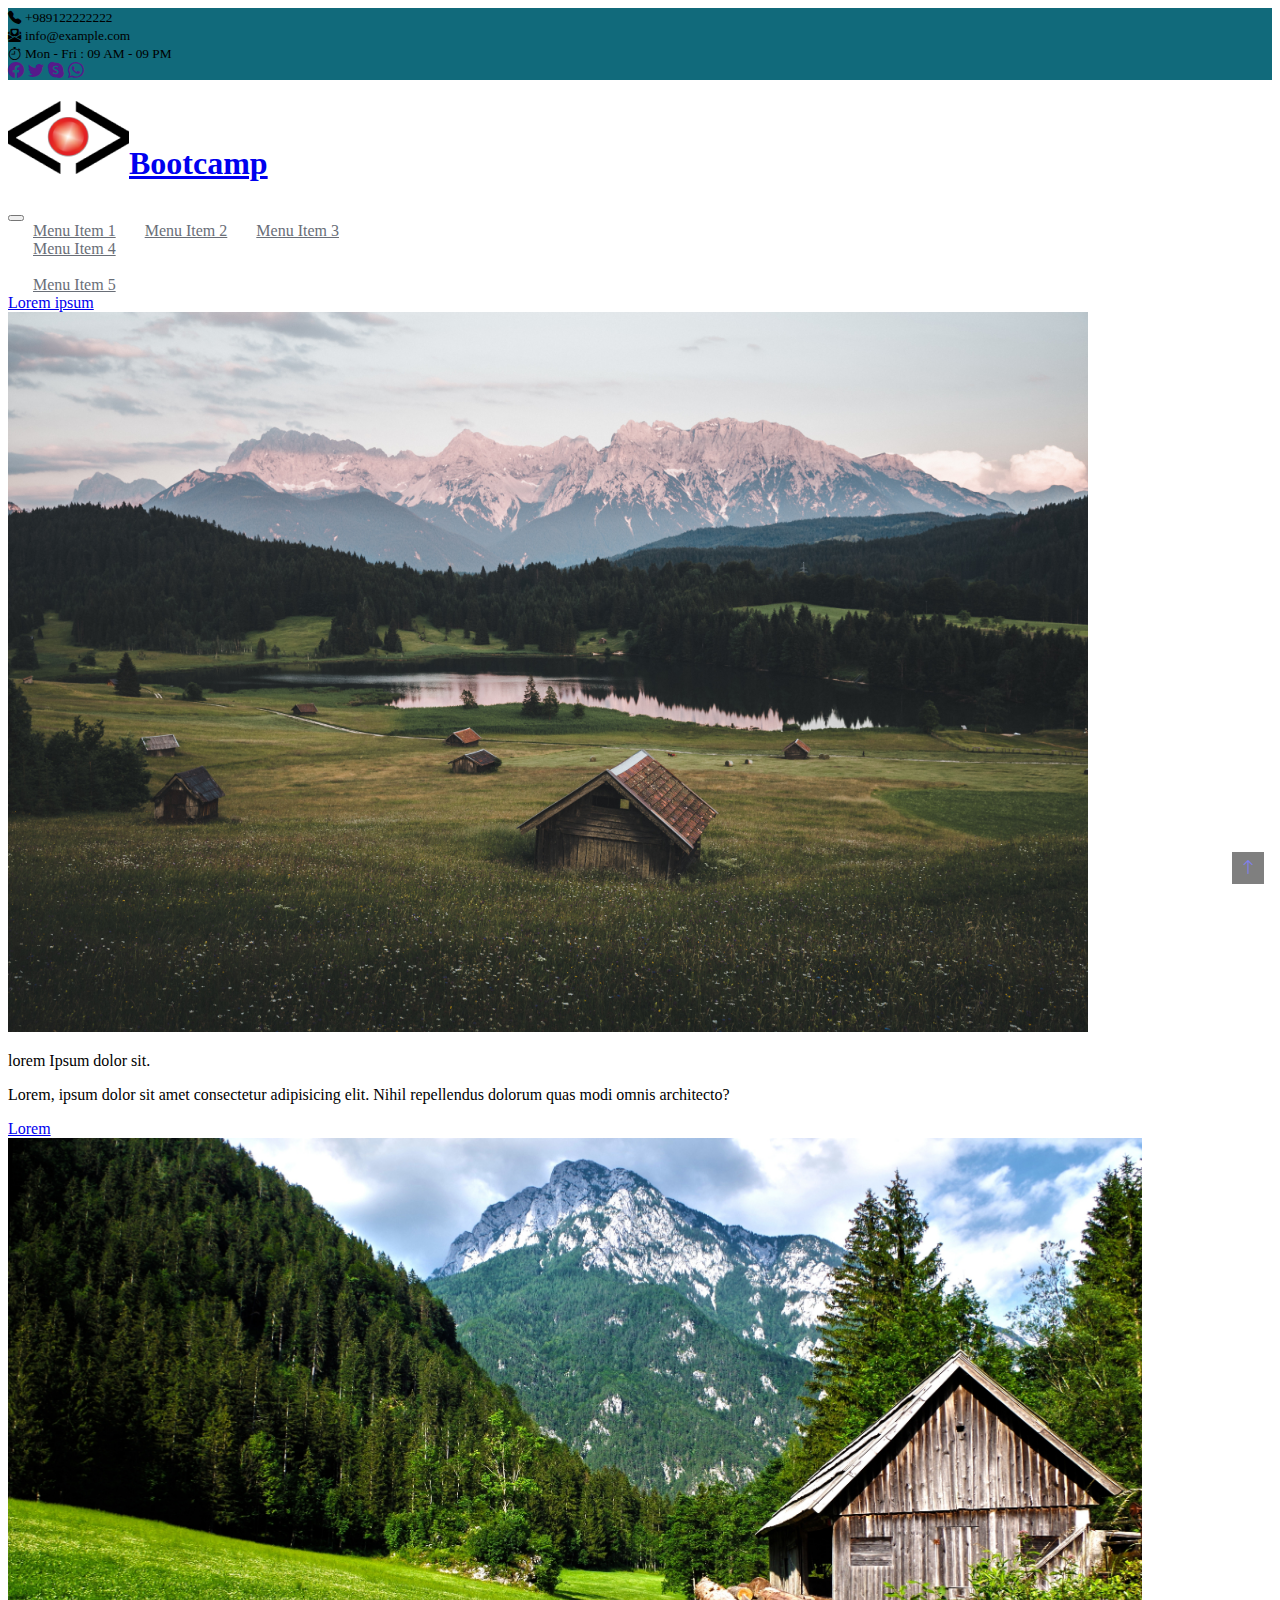
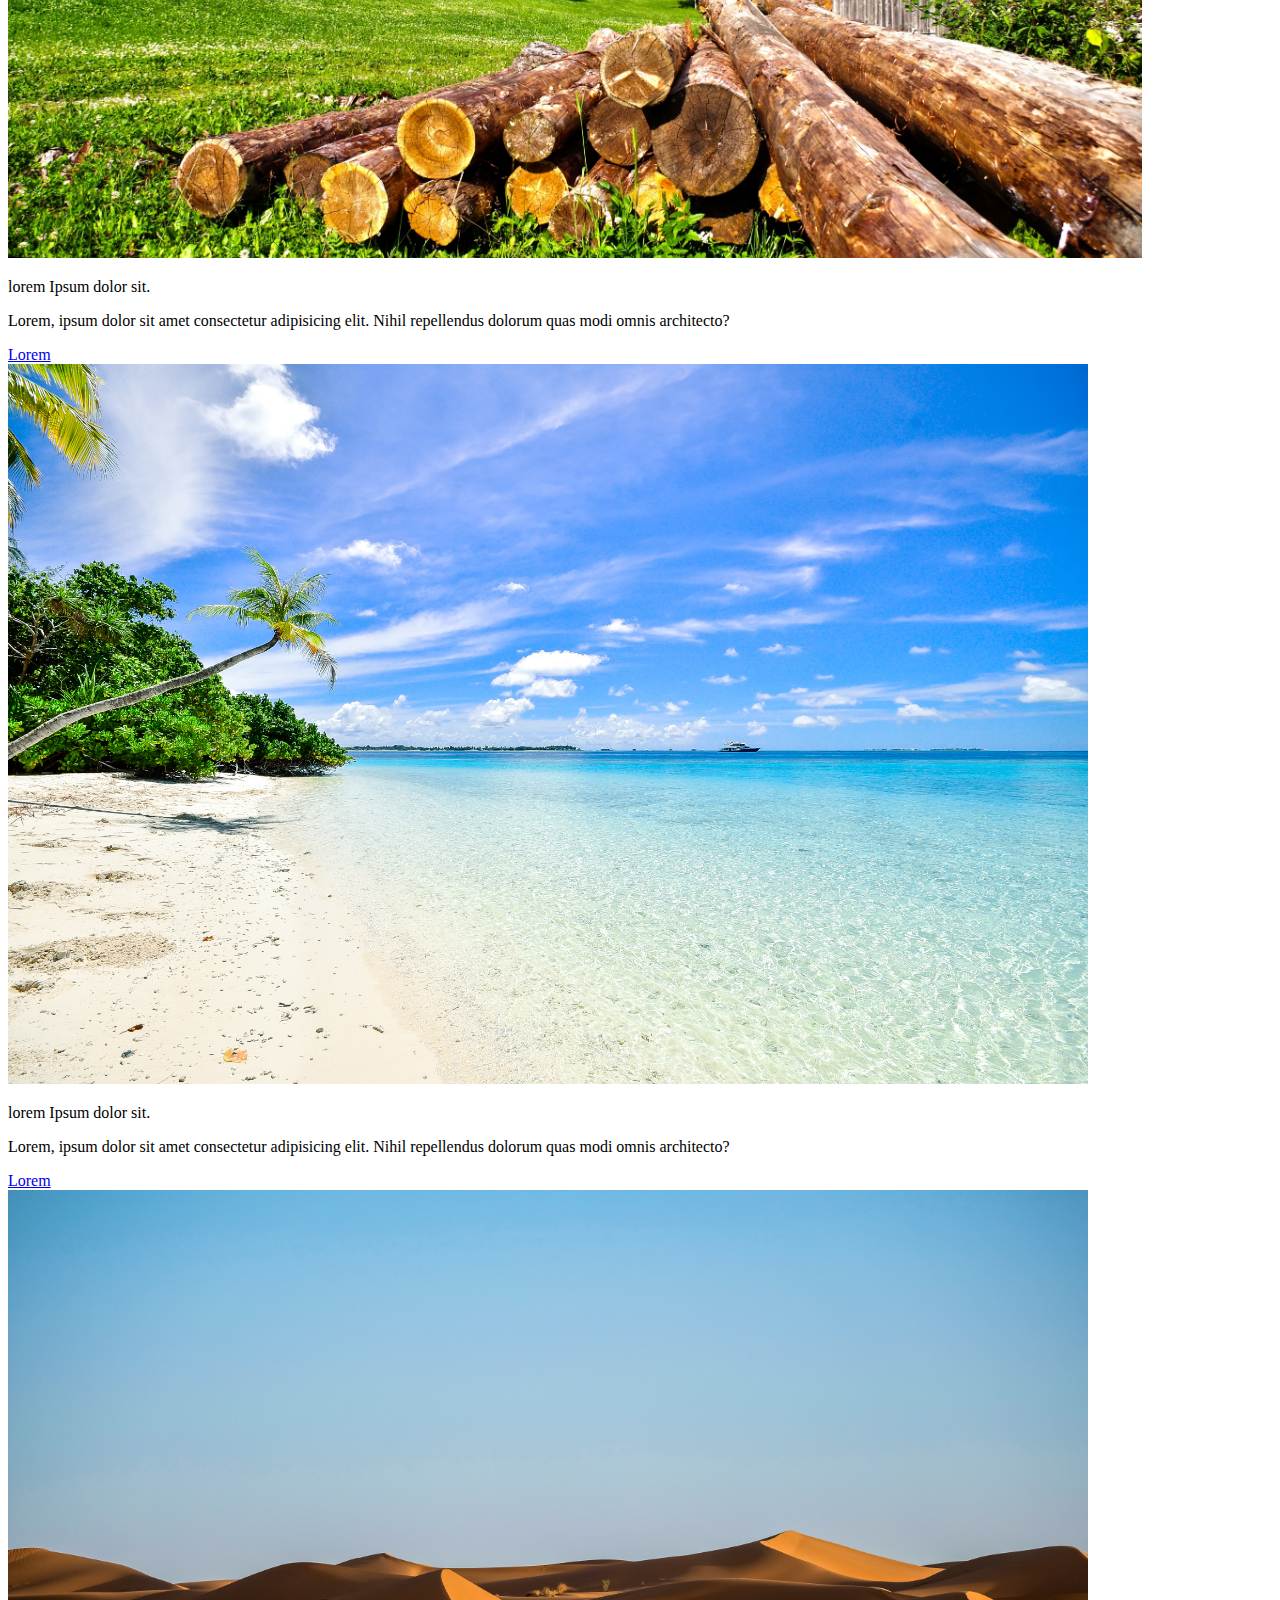
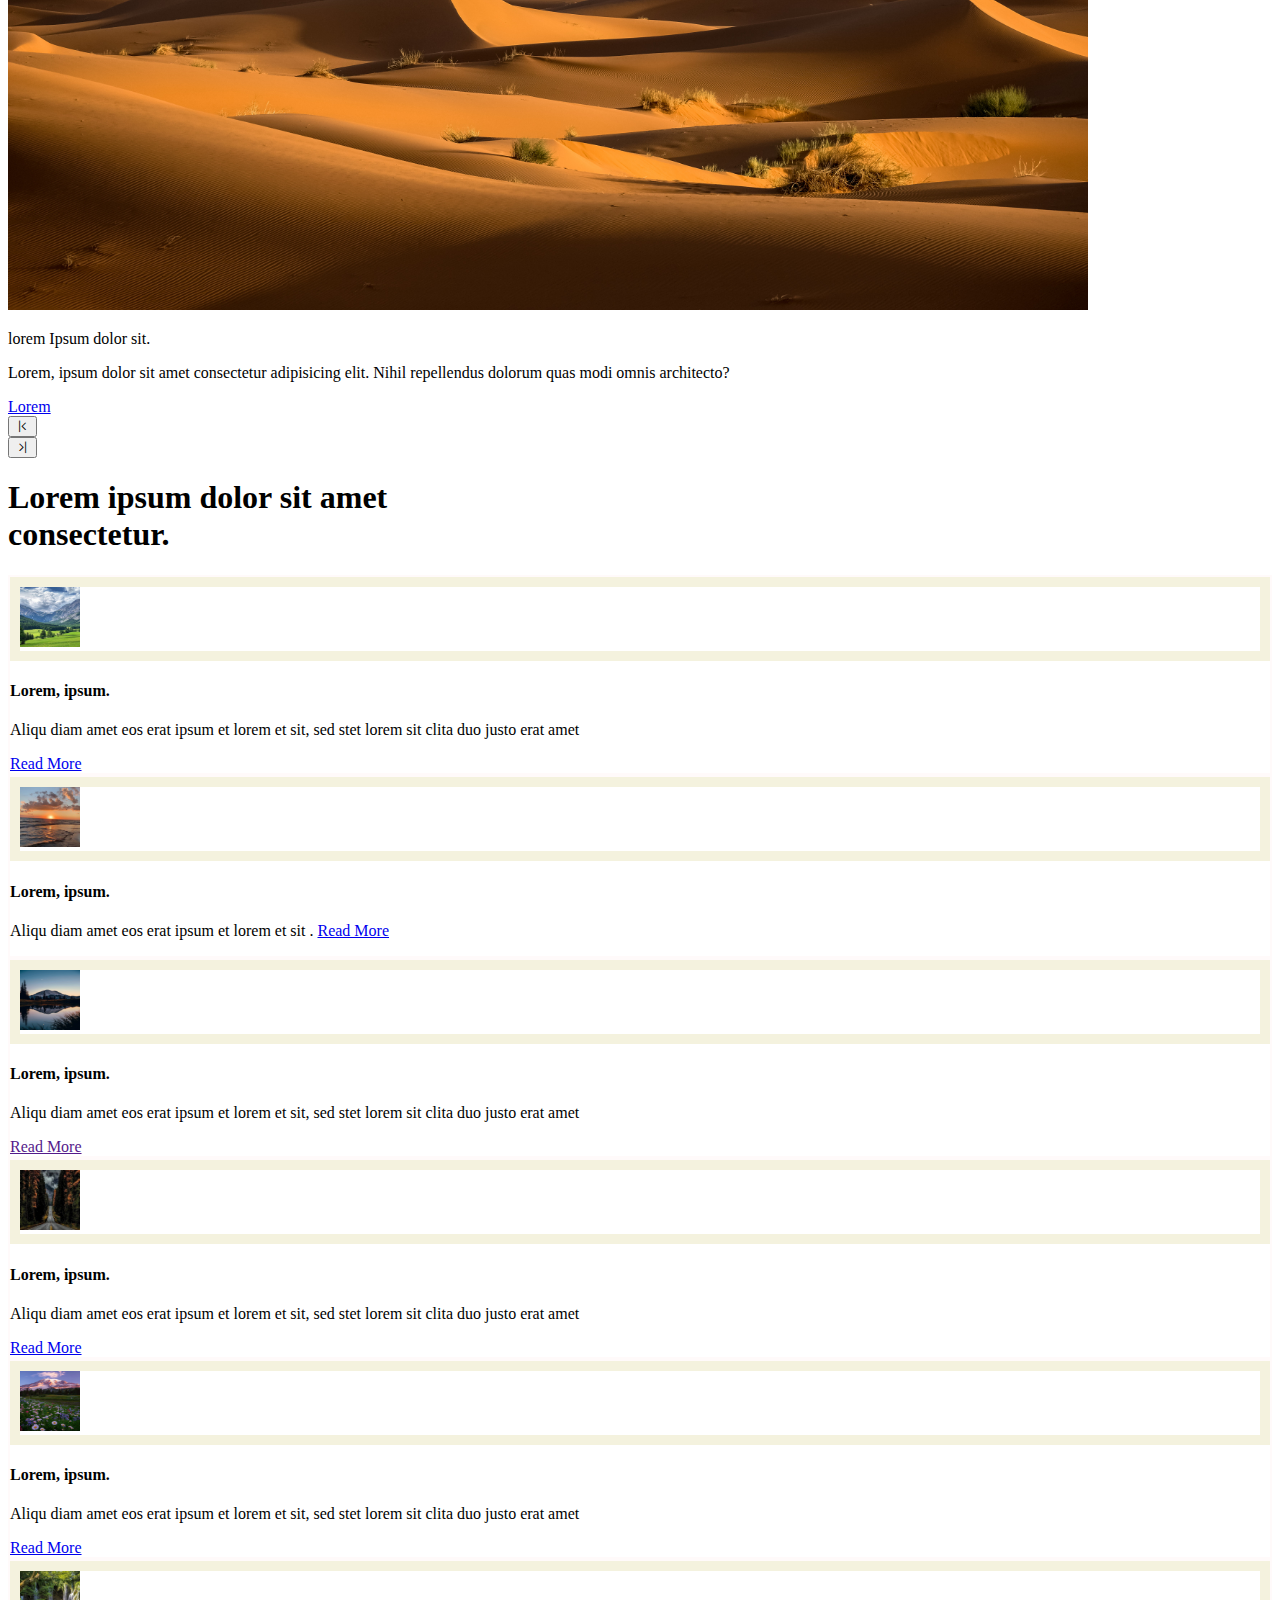
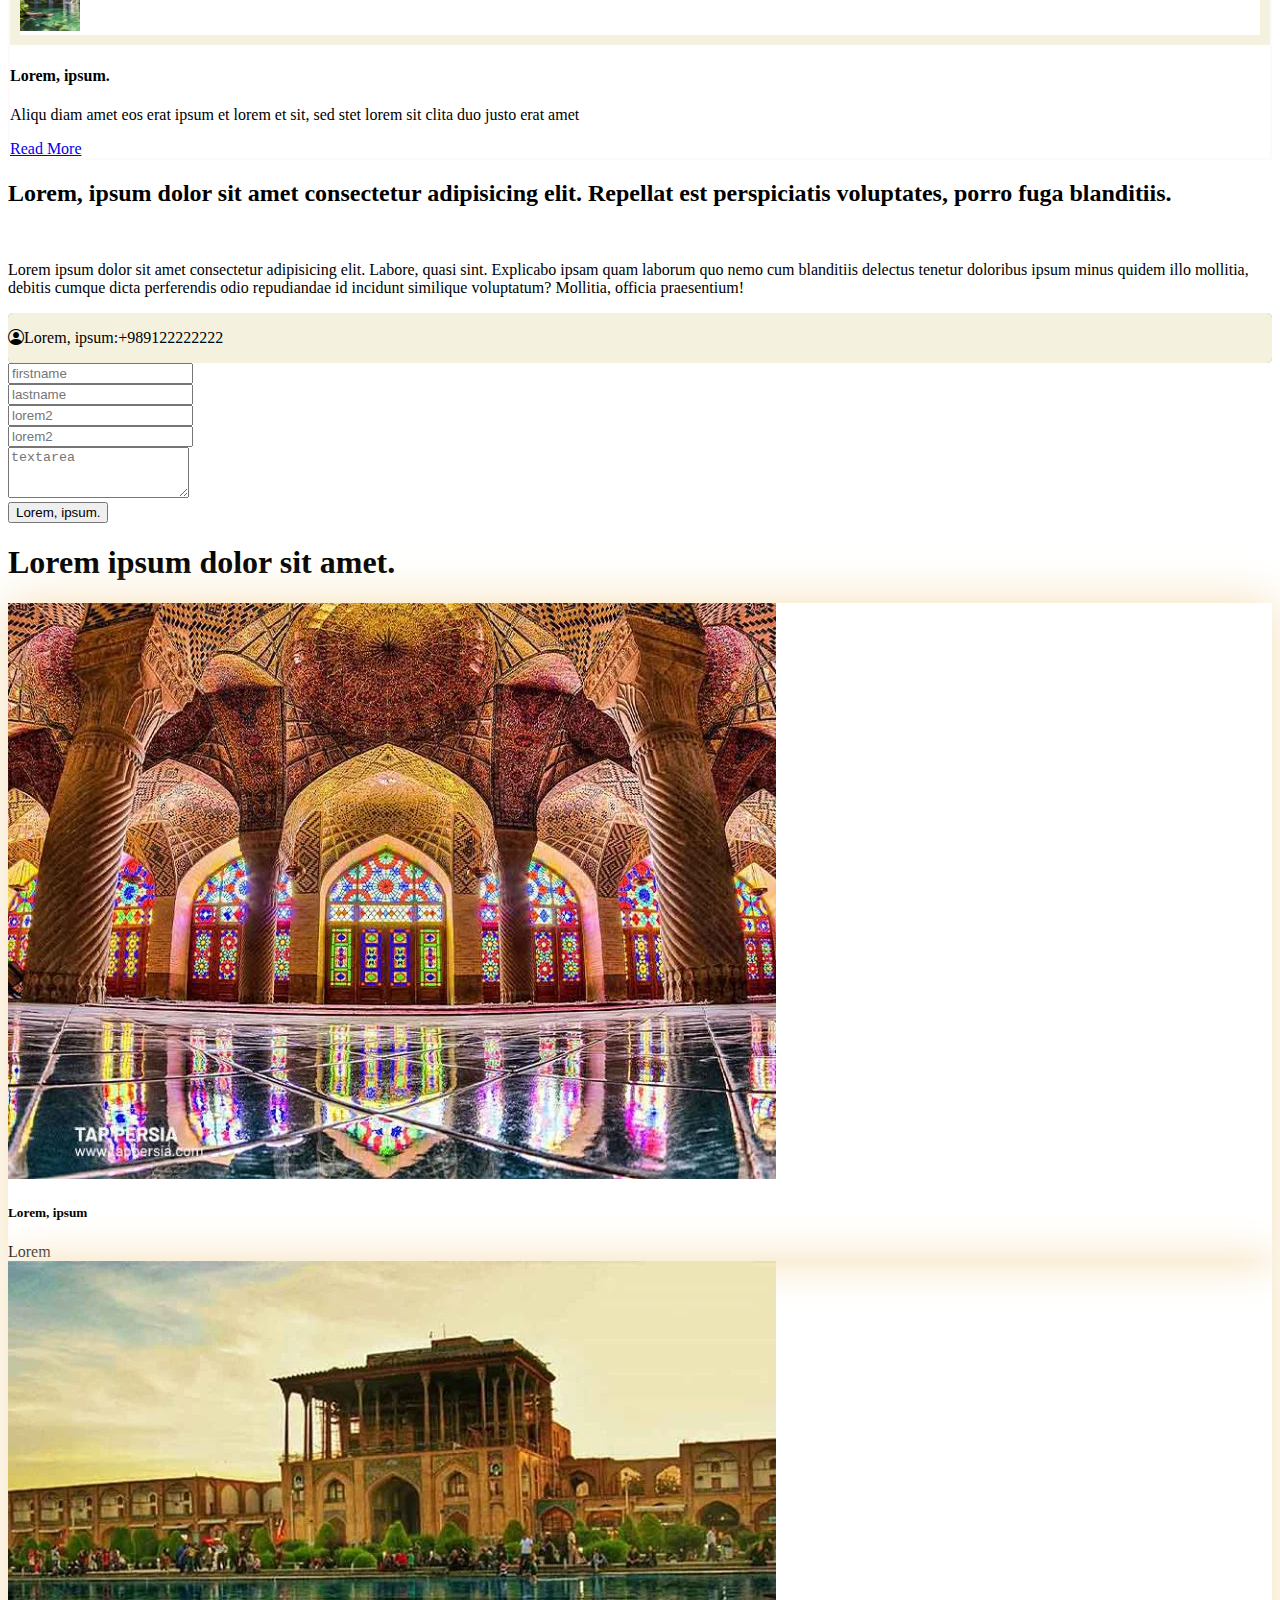
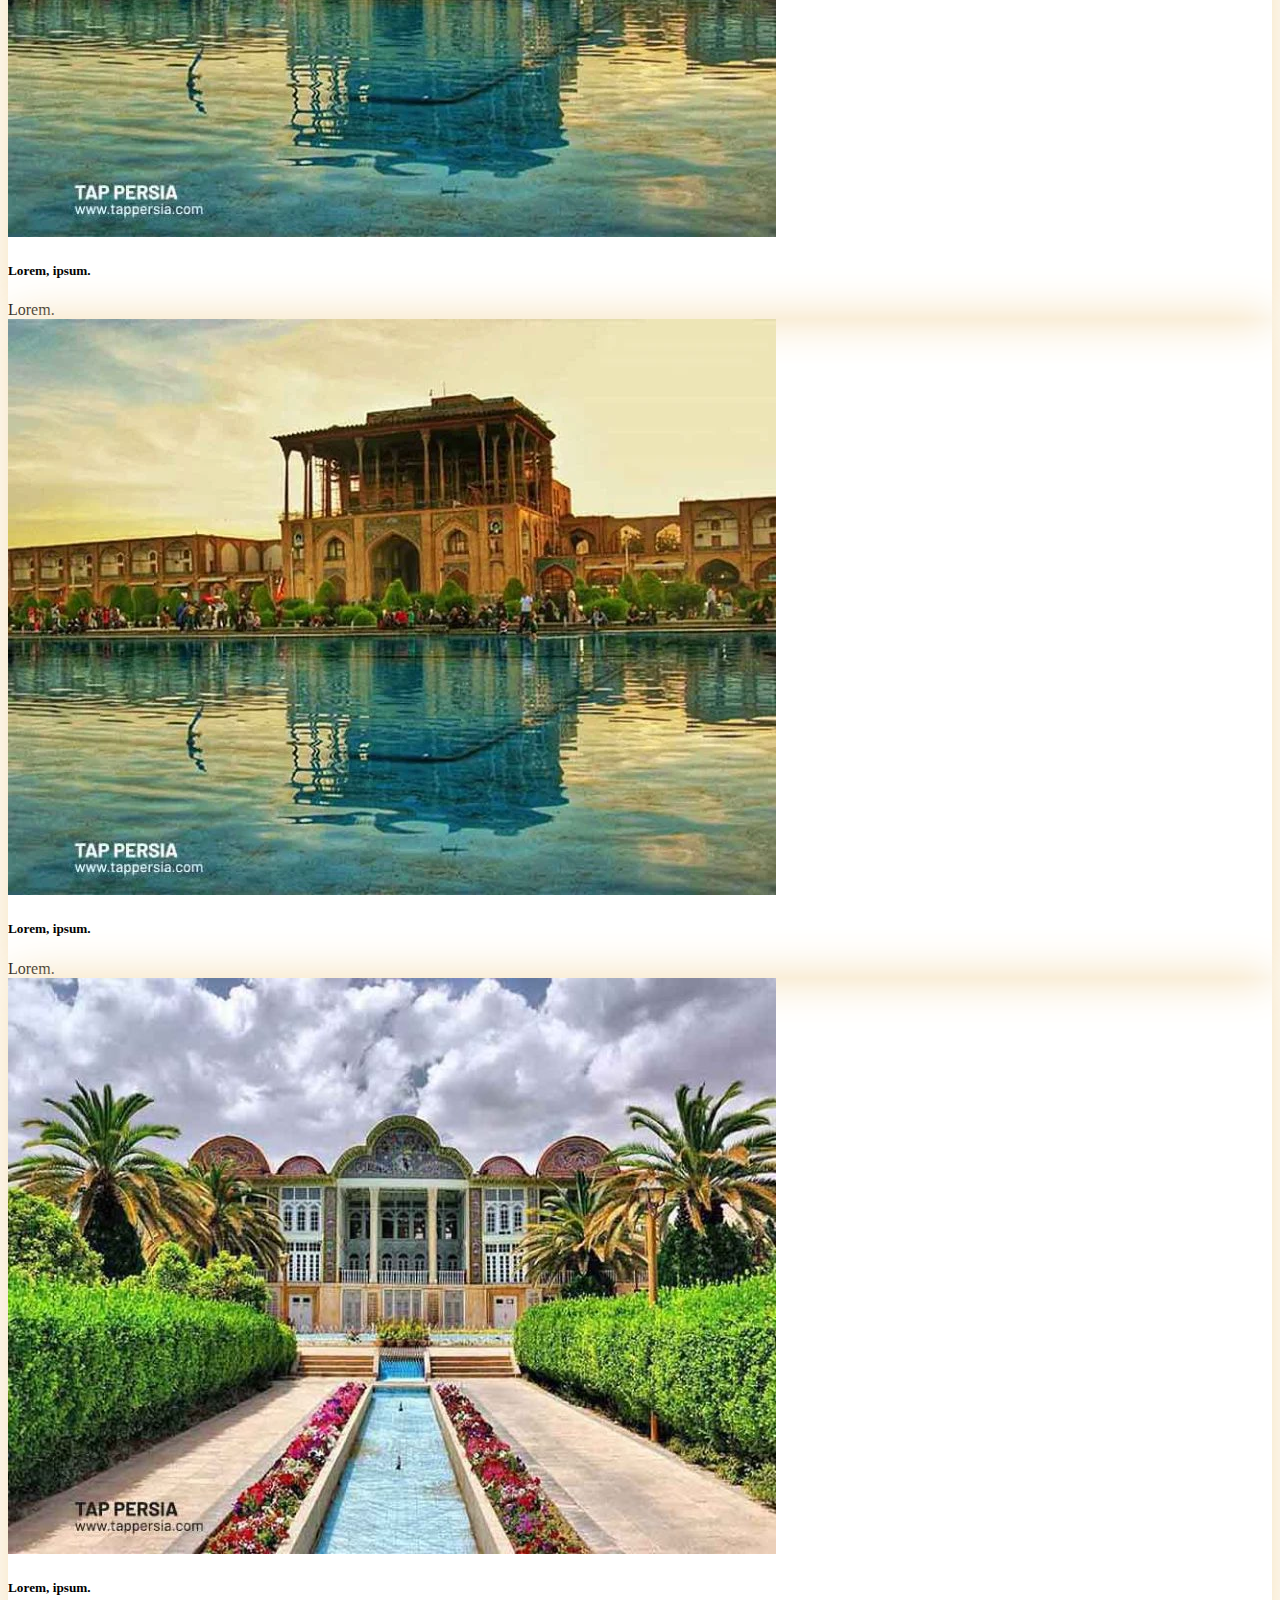
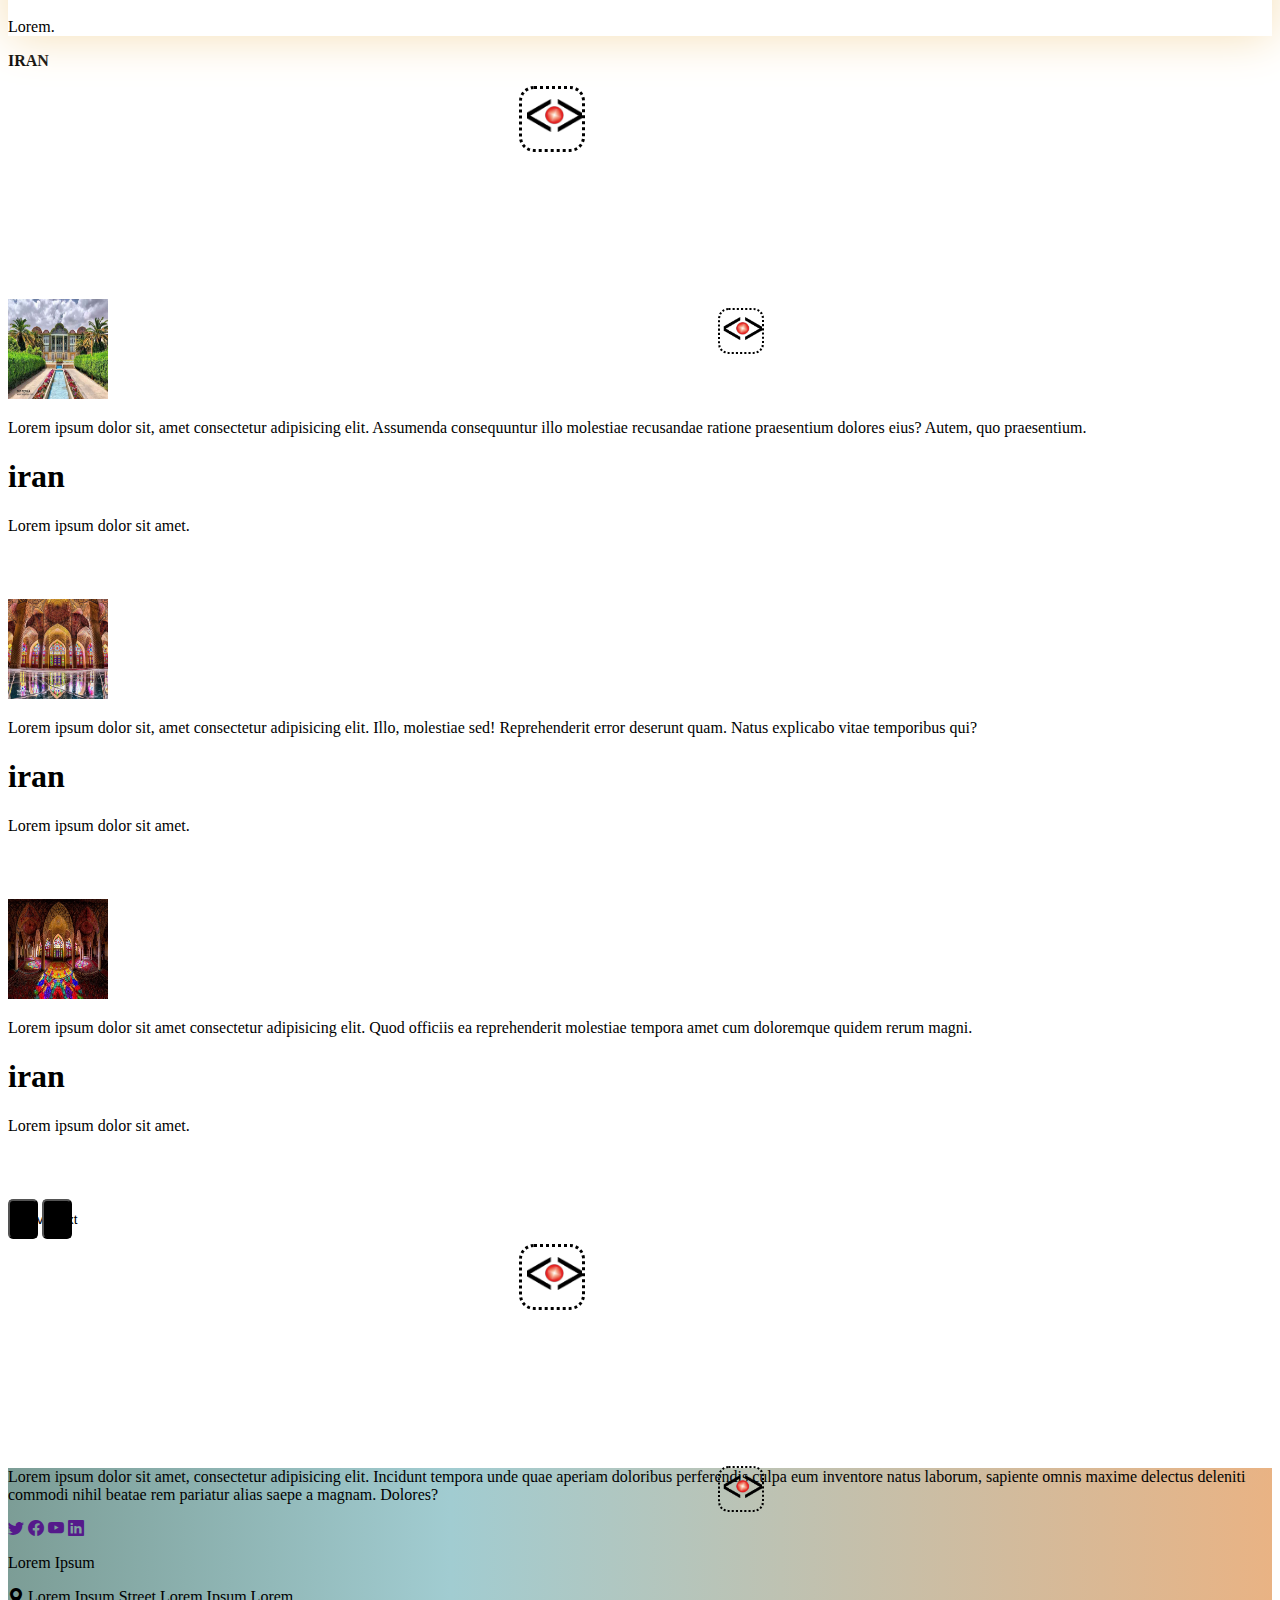
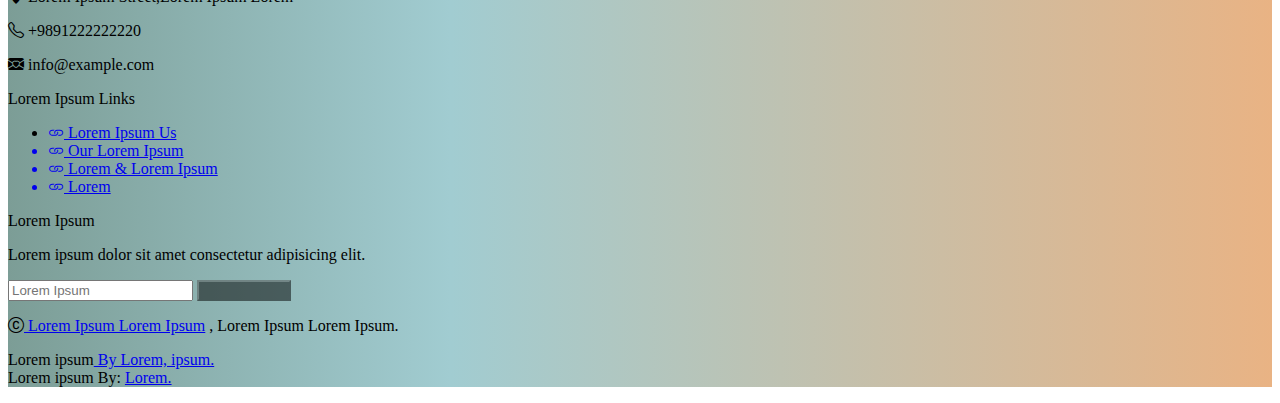
<file: index.html>
<!DOCTYPE html>
<html lang="en">
  <head>
    <meta charset="UTF-8" />
    <meta name="viewport" content="width=device-width, initial-scale=1.0" />
    <link
      rel="stylesheet"
      href="https://cdn.jsdelivr.net/npm/bootstrap-icons@1.11.1/font/bootstrap-icons.css"
    />
    <title>Index</title>
    <link
      href="https://cdn.jsdelivr.net/npm/bootstrap@5.3.2/dist/css/bootstrap.min.css"
      rel="stylesheet"
      integrity="sha384-T3c6CoIi6uLrA9TneNEoa7RxnatzjcDSCmG1MXxSR1GAsXEV/Dwwykc2MPK8M2HN"
      crossorigin="anonymous"
    />
    <link rel="stylesheet" href="index.css" />
  </head>
  <body>
    <header>
      <!-- header start-->
      <!-- header -->
<div class="container-fluid Hc text-white-50 py-2 px-0 d-none d-lg-block">
  <div class="row gx-0 align-items-center">
    <div class="col-lg-7 px-5 text-start">
      <div class="h-100 d-inline-flex align-items-center me-4">
        <small class="bi bi-telephone-fill" aria-hidden="true"></small>
        <small>+989122222222</small>
      </div>
      <div class="h-100 d-inline-flex align-items-center me-4">
        <small class="bi bi-envelope-paper-heart-fill" aria-hidden="true"></small>
        <small>info@example.com</small>
      </div>
      <div class="h-100 d-inline-flex align-items-center me-4">
        <small class="bi bi-stopwatch" aria-hidden="true"></small>

        <small>Mon - Fri : 09 AM - 09 PM</small>
      </div>
    </div>
    <div class="col-lg-5 px-5 text-end">
      <div class="h-100 d-inline-flex align-items-center">
        <a class="text-white-50 ms-4" href=""><i class="bi bi-facebook" aria-hidden="true"></i></a>
        <a class="text-white-50 ms-4" href=""><i class="bi bi-twitter" aria-hidden="true"></i></a>
        <a class="text-white-50 ms-4" href=""><i class="bi bi-skype" aria-hidden="true"></i></a>
        <a class="text-white-50 ms-4" href=""><i class="bi bi-whatsapp" aria-hidden="true"></i></a>
      </div>
    </div>
  </div>
</div>


<!-- navbar-->
<nav class="navbar navbar-expand-lg bg-white navbar-light px-4 px-lg-5">
  <a class="navbar-brand d-flex align-items-center" href="/">
    <h1 class="m-0">
      <img class="img-fluid me-3" src="logo.png" alt="logo">Bootcamp
    </h1>
  </a>
  <button type="button" class="navbar-toggler collapsed" data-bs-toggle="collapse" data-bs-target="#navbarCollapse" aria-expanded="false">
    <span class="navbar-toggler-icon"></span>
  </button>
  <div class="navbar-collapse collapse" id="navbarCollapse" style="">
    <div class="navbar-nav mx-auto bg-light rounded pe-4 py-3 py-lg-0">
      <a class="nav-item nav-link" href="./index.html">Menu Item 1</a>
      <a class="nav-item nav-link active" href="./About.html"
        >Menu Item 2</a
      >
      <a class="nav-item nav-link" href="./service.html">Menu Item 3</a>
      <div class="nav-item dropdown">
        <a
          href="#"
          class="nav-link dropdown-toggle"
          data-bs-toggle="dropdown"
          >Menu Item 4</a
        >
        <div class="dropdown-menu bg-light border-0 m-0">
          <a class="dropdown-item" href="./feature.html">Sub Menu 1</a>
          <a class="dropdown-item" href="./appointment.html"
            >Sub Menu 2</a
          >
          <a class="dropdown-item" href="./team.html">Sub Menu 3</a>
          <a class="dropdown-item" href="./testimonial.html"
            >Sub Menu 4</a
          >
        </div>
      </div>
      <a class="nav-item nav-link" href="./Contact.html">Menu Item 5</a>
    </div>
  </div>
  <a href="#" class="btn btn-secondary opacity-50 px-3 d-none d-lg-block">Lorem ipsum</a>
</nav>
      <!-- header end-->
    </header>
    <main>
      <!-- carousel start -->
      <div class="container-fluid">
        <div id="carousel" class="carousel slide" data-bs-ride="carousel">
          <div class="carousel-inner">
            <div class="carousel-item active">
              <img
                src="./mountain.jpg"
                class="d-block w-100 carousel-image"
                alt="carousel"
              />
              <div class="carousel-caption m-2">
                <div
                  class="container w-75 bg-secondary bg-opacity-75 rounded-2"
                >
                  <div class="row text-start">
                    <div class="col-12 col-lg-7 w-100">
                      <p class="h1 display-3 fs mb-5">lorem Ipsum dolor sit.</p>
                      <p>
                        Lorem, ipsum dolor sit amet consectetur adipisicing
                        elit. Nihil repellendus dolorum quas modi omnis
                        architecto?
                      </p>
                      <a href="#" class="btn btn-dark my-2">Lorem</a>
                    </div>
                  </div>
                </div>
              </div>
            </div>
            <div class="carousel-item">
              <img
                src="./forest.jpg"
                class="d-block w-100 carousel-image"
                alt="carousel"
              />
              <div class="carousel-caption m-2">
                <div
                  class="container w-75 bg-secondary bg-opacity-75 rounded-2"
                >
                  <div class="row text-start">
                    <div class="col-12 col-lg-7 w-100">
                      <p class="h1 display-3 fs mb-5">lorem Ipsum dolor sit.</p>
                      <p>
                        Lorem, ipsum dolor sit amet consectetur adipisicing
                        elit. Nihil repellendus dolorum quas modi omnis
                        architecto?
                      </p>
                      <a href="#" class="btn btn-dark my-2">Lorem</a>
                    </div>
                  </div>
                </div>
              </div>
            </div>
            <div class="carousel-item">
              <img
                src="./sea.jpg"
                class="d-block w-100 carousel-image"
                alt="carousel"
              />
              <div class="carousel-caption m-2">
                <div
                  class="container w-75 bg-secondary bg-opacity-75 rounded-2"
                >
                  <div class="row text-start">
                    <div class="col-12 col-lg-7 w-100">
                      <p class="h1 display-3 fs mb-5">lorem Ipsum dolor sit.</p>
                      <p>
                        Lorem, ipsum dolor sit amet consectetur adipisicing
                        elit. Nihil repellendus dolorum quas modi omnis
                        architecto?
                      </p>
                      <a href="#" class="btn btn-dark my-2">Lorem</a>
                    </div>
                  </div>
                </div>
              </div>
            </div>
            <div class="carousel-item">
              <img
                src="./desert.jpg"
                class="d-block w-100 carousel-image"
                alt="carousel"
              />
              <div class="carousel-caption m-2">
                <div
                  class="container w-75 bg-secondary bg-opacity-75 rounded-2"
                >
                  <div class="row text-start">
                    <div class="col-12 col-lg-7 w-100">
                      <p class="h1 display-3 fs mb-5">lorem Ipsum dolor sit.</p>
                      <p>
                        Lorem, ipsum dolor sit amet consectetur adipisicing
                        elit. Nihil repellendus dolorum quas modi omnis
                        architecto?
                      </p>
                      <a href="#" class="btn btn-dark my-2">Lorem</a>
                    </div>
                  </div>
                </div>
              </div>
            </div>
          </div>
          <button
            class="carousel-control-prev"
            type="button"
            data-bs-target="#carousel"
            data-bs-slide="prev"
          >
            <div class="bg-secondary bg-opacity-75 p-3 rounded-circle">
              <i class="bi bi-chevron-bar-left"></i>
            </div>
          </button>
          <button
            class="carousel-control-next"
            type="button"
            data-bs-target="#carousel"
            data-bs-slide="next"
          >
            <div class="bg-secondary bg-opacity-75 p-3 rounded-circle">
              <i class="bi bi-chevron-bar-right"></i>
            </div>
          </button>
        </div>
      </div>

      <!-- carousel end -->
      <!-- container start-->
      <div class="container my-5" >
        <div class="text-center mx-auto" style="max-width: 500px" >
          <h1 class="display-6 mb-5">
            Lorem ipsum dolor sit amet consectetur.
          </h1>
        </div>
        <div class="row g-4 justify-content-center "  >
          <div class="col-lg-4 col-md-6 wow fadeInUp"  style="border: 2px solid snow;">
            <div class="service-item rounded h-100 p-5">
              <div class="d-flex align-items-center ms-n5 mb-4">
                <div class="service-icon flex-shrink-0 bg-primary rounded-end me-4 fatemehk" >
                  <img class="img-fluid" src="IMG_3268.jpg" style="width: 60px;
                  height: 60px;" alt="nature photo">
                </div>
                <h4 class="mb-0">Lorem, ipsum.</h4>
              </div>
              <p class="mb-4">
                Aliqu diam amet eos erat ipsum et lorem et sit, sed stet lorem
                sit clita duo justo erat amet
              </p>
              <a class="btn btn-light px-3 text-primary" href="#">Read More</a>
            </div>
          </div>
          <div class="col-lg-4 col-md-6 wow fadeInUp" style="border: 2px solid snow;" >
            <div class="service-item rounded h-100 p-5">
              <div class="d-flex align-items-center ms-n5 mb-4">
                <div class="service-icon flex-shrink-0 bg-primary rounded-end me-4 fatemehk">
                  <img class="img-fluid" style="width: 60px;
                  height: 60px;" src="IMG_3274.jpg" alt="nature photo">
                </div>
                <h4 class="mb-0">Lorem, ipsum.</h4>
              </div>
              <p class="mb-4">
                Aliqu diam amet eos erat ipsum et lorem et sit .
              <a class="btn btn-light px-3 text-primary" href="#">Read More</a>
            </div>
          </div>
          <div class="col-lg-4 col-md-6 wow fadeInUp" style="border: 2px solid snow;">
            <div class="service-item rounded h-100 p-5">
              <div class="d-flex align-items-center ms-n5 mb-4">
                <div class="service-icon flex-shrink-0 bg-primary rounded-end me-4 fatemehk">
                  <img class="img-fluid" src="IMG_3275.jpg" style="width: 60px;
                  height: 60px;" alt="nature photo">
                </div>
                <h4 class="mb-0">Lorem, ipsum.</h4>
              </div>
              <p class="mb-4">
                Aliqu diam amet eos erat ipsum et lorem et sit, sed stet lorem
                sit clita duo justo erat amet
              </p>
              <a class="btn btn-light px-3 text-primary" href="">Read More</a>
            </div>
          </div>
          <div class="col-lg-4 col-md-6 wow fadeInUp" style="border: 2px solid snow;" >
            <div class="service-item rounded h-100 p-5">
              <div class="d-flex align-items-center ms-n5 mb-4">
                <div class="service-icon flex-shrink-0 bg-primary rounded-end me-4 fatemehk">
                  <img class="img-fluid" src="IMG_3276.jpg" style="width: 60px;
                  height: 60px;" alt="nature photo">
                </div>
                <h4 class="mb-0">Lorem, ipsum.</h4>
              </div>
              <p class="mb-4">
                Aliqu diam amet eos erat ipsum et lorem et sit, sed stet lorem
                sit clita duo justo erat amet
              </p>
              <a class="btn btn-light px-3 text-primary" href="#">Read More</a>
            </div>
          </div>
          <div class="col-lg-4 col-md-6 wow fadeInUp" style="border: 2px solid snow;" >
            <div class="service-item rounded h-100 p-5">
              <div class="d-flex align-items-center ms-n5 mb-4">
                <div class="service-icon flex-shrink-0 bg-primary rounded-end me-4 fatemehk">
                  <img class="img-fluid" src="IMG_3277.jpg" style="width: 60px;
                  height: 60px;" alt="nature photo">
                </div>
                <h4 class="mb-0">Lorem, ipsum.</h4>
              </div>
              <p class="mb-4">
                Aliqu diam amet eos erat ipsum et lorem et sit, sed stet lorem
                sit clita duo justo erat amet
              </p>
              <a class="btn btn-light px-3 text-primary" href="#">Read More</a>
            </div>
          </div>
          <div class="col-lg-4 col-md-6 wow fadeInUp" style="border: 2px solid snow;" >
            <div class="service-item rounded h-100 p-5">
              <div class="d-flex align-items-center ms-n5 mb-4">
                <div class="service-icon flex-shrink-0 bg-primary rounded-end me-4 fatemehk">
                  <img class="img-fluid" src="IMG_3278.jpg" style="width: 60px;
                  height: 60px;" alt="nature photo">
                </div>
                <h4 class="mb-0">Lorem, ipsum.</h4>
              </div>
              <p class="mb-4">
                Aliqu diam amet eos erat ipsum et lorem et sit, sed stet lorem
                sit clita duo justo erat amet
              </p>
              <a class="btn btn-light px-3 text-primary" href="#">Read More</a>
            </div>
          </div>
        </div>
      </div>
    
      <!--Form container arshia start-->
      <div class="container-fluid mt-4" class="sc">
        <div class="container">
          <div class="row">
            <div class="col-lg-6">
              <h2 class="text-black">Lorem, ipsum dolor sit amet consectetur adipisicing elit. Repellat est perspiciatis voluptates, porro fuga blanditiis.</h2>
              <br>
              <p class="text-black">Lorem ipsum dolor sit amet consectetur adipisicing elit. Labore, quasi sint. Explicabo ipsam quam laborum quo nemo cum blanditiis delectus tenetur doloribus ipsum minus quidem illo mollitia, debitis cumque dicta perferendis odio repudiandae id incidunt similique voluptatum? Mollitia, officia praesentium!</p>
              
              <div class="num1 my-3 p-3 col-lg-6 rounded-2">
                
                <div class="num2 align-content-center rounded-2">
                <i class="bi bi-person-circle"></i>
                <p class="text-black">Lorem, ipsum:+989122222222</p>
                </div>

              </div>
            </div>
            

            <div class="col-lg-6">
            
              <form>
                <div class="row">
                  <div class="col-md-6">
                    <div class="form-flouting">
                      <input type="text" aria-label="First name" class="form-control" placeholder="firstname">
                    </div>
                  </div>
                  <div class="col-md-6">
                    <div class="form-flouting">
                      <input type="text" aria-label="last name" class="form-control" placeholder="lastname"> 
                    </div>
                  </div>
                </div>
                <div class="row mt-5">
                <div class="col-md-6">
                  <div class="form-flouting">
                    <input type="text" aria-label="First name" class="form-control" placeholder="lorem2">
                  </div>
                </div>
                <div class="col-md-6">
                  <div class="form-flouting">
                    <input type="text" aria-label="last name" class="form-control" placeholder="lorem2"> 
                  </div>
                </div>
              </div>
              <div class="row mt-5">
                <div class="col-12">
                  <div class="form-flouting">
                    <textarea class="form-control" id="exampleFormControlTextarea1" rows="3" placeholder="textarea"></textarea>
                  </div>
                  <button type="button" class="btn btn-primary btn-lg mt-4 bg-dark opacity-50">Lorem, ipsum.</button>
              </div> 
              </form>

            </div>

          </div>
        </div>  
      </div>
      <!--Form container arshia end-->
      <!-- last container ladan -->
      <!-- card Start -->
      <div class="container-xxl py-5">
        <div class="container">
          <div class="text-center mx-auto" style="max-width: 500px">
            <h1 class="mb-5">Lorem ipsum dolor sit amet.</h1>
          </div>
          <div class="row g-4">
            <div class="col-lg-3 col-md-6 wow fadeInUp" data-wow-delay="0.5s">
              <div class="team-item rounded">
                <img
                  class="img-fluid"
                  src="Nasir-ol-Molk-Mosque-Shiraz-1-768x576.jpg"
                  alt=""
                />
                <div class="text-center p-4">
                  <h5>Lorem, ipsum</h5>
                  <span>Lorem</span>
                </div>
                <div class="team-text text-center bg-white p-4">
                  <h5>Lorem, ipsum.</h5>
                  <div class="d-flex justify-content-center">
                    <a
                      class="bi bi-arrow-right-square-fill btn btn-outline m-1"
                      href=""
                    ></a>
                    <a
                      class="bi bi-arrow-right-square-fill btn btn-outline m-1"
                      href=""
                    ></a>
                    <a
                      class="bi bi-arrow-right-square-fill btn btn-outline m-1"
                      href=""
                    ></a>
                    <a
                      class="bi bi-arrow-right-square-fill btn btn-outline m-1"
                      href=""
                    ></a>
                  </div>
                </div>
              </div>
            </div>
            <div class="col-lg-3 col-md-6 wow fadeInUp" data-wow-delay="0.5s">
              <div class="team-item rounded">
                <img
                  class="img-fluid"
                  src="Ali-Qapu-Palace-Isfahan-768x576.jpg.webp"
                  alt=""
                />
                <div class="text-center p-4">
                  <h5>Lorem, ipsum.</h5>
                  <span>Lorem.</span>
                </div>
                <div class="team-text text-center bg-white p-4">
                  <h5>Lorem, ipsum.</h5>
                  <p>Lorem.</p>
                  <div class="d-flex justify-content-center">
                    <a
                      class="bi bi-arrow-right-square-fill btn btn-outline m-1"
                      href=""
                    ></a>
                    <a
                      class="bi bi-arrow-right-square-fill btn btn-outline m-1"
                      href=""
                    ></a>
                    <a
                      class="bi bi-arrow-right-square-fill btn btn-outline m-1"
                      href=""
                    ></a>
                    <a
                      class="bi bi-arrow-right-square-fill btn btn-outline m-1"
                      href=""
                    ></a>
                  </div>
                </div>
              </div>
            </div>
            <div class="col-lg-3 col-md-6 wow fadeInUp" data-wow-delay="0.5s">
              <div class="team-item rounded">
                <img
                  class="img-fluid"
                  src="Ali-Qapu-Palace-Isfahan-768x576.jpg.webp"
                  alt=""
                />
                <div class="text-center p-4">
                  <h5>Lorem, ipsum.</h5>
                  <span>Lorem.</span>
                </div>
                <div class="team-text text-center bg-white p-4">
                  <h5>Lorem, ipsum.</h5>
                  <p>Lorem.</p>
                  <div class="d-flex justify-content-center">
                    <a
                      class="bi bi-arrow-right-square-fill btn btn-outline m-1"
                      href=""
                    ></a>
                    <a
                      class="bi bi-arrow-right-square-fill btn btn-outline m-1"
                      href=""
                    ></a>
                    <a
                      class="bi bi-arrow-right-square-fill btn btn-outline m-1"
                      href=""
                    ></a>
                    <a
                      class="bi bi-arrow-right-square-fill btn btn-outline m-1"
                      href=""
                    ></a>
                  </div>
                </div>
              </div>
            </div>
            <div class="col-lg-3 col-md-6 wow fadeInUp" data-wow-delay="0.5s">
              <div class="team-item rounded">
                <img
                  class="img-fluid"
                  src="Delgosha-Garden-1-768x576.jpg"
                  alt="ax"
                />
                <div class="text-center p-4">
                  <h5>Lorem, ipsum.</h5>
                  <span>Lorem.</span>
                </div>
                <div class="team-text text-center bg-white p-4">
                  <h5>Lorem, ipsum.</h5>
                  <p>Lorem.</p>
                  <div class="d-flex justify-content-center">
                    <a
                      class="bi bi-arrow-right-square-fill btn btn-outline m-1"
                      href=""
                    ></a>
                    <a
                      class="bi bi-arrow-right-square-fill btn btn-outline m-1"
                      href=""
                    ></a>
                    <a
                      class="bi bi-arrow-right-square-fill btn btn-outline m-1"
                      href=""
                    ></a>
                    <a
                      class="bi bi-arrow-right-square-fill btn btn-outline m-1"
                      href=""
                    ></a>
                  </div>
                </div>
              </div>
            </div>
          </div>
        </div>
      </div>
      <!-- card End -->
      <!-- carousel sm start -->
      <section>
        <div class="container-xxl py-5">
          <div class="text-center mx-auto" style="max-width: 500px">
            <p class="display-6 mb-5" style="font-weight: 700">IRAN</p>
          </div>
          <div class="container">
            <div class="row g-5">
              <div class="col-lg-3 d-none d-lg-block">
                <div class="container">
                  <div class="box one">
                    <img src="logo.png" alt="ax" />
                  </div>
                  <div class="box two">
                    <img src="logo.png" alt="ax" />
                  </div>
                  <div class="box three">
                    <img src="logo.png" alt="ax" />
                  </div>
                </div>
              </div>
              <div class="col-lg-6">
                <div class="container-fluid">
                  <div
                    id="carouselExampleInterval"
                    class="carousel slide"
                    data-bs-ride="carousel"
                  >
                    <div class="carousel-inner">
                      <div
                        class="carousel-item active"
                        data-bs-interval="10000"
                      >
                        <div class="container">
                          <div
                            class="d-flex flex-column text-center"
                            style="height: 300px"
                          >
                            <img
                              src="Delgosha-Garden-1-768x576.jpg"
                              class="carousel-img rounded mx-auto mb-3"
                              alt="ax"
                            />
                            <p>
                              Lorem ipsum dolor sit, amet consectetur
                              adipisicing elit. Assumenda consequuntur illo
                              molestiae recusandae ratione praesentium dolores
                              eius? Autem, quo praesentium.
                            </p>
                            <h1>iran</h1>
                            <p>Lorem ipsum dolor sit amet.</p>
                          </div>
                        </div>
                      </div>
                      <div class="carousel-item" data-bs-interval="2000">
                        <div class="container">
                          <div
                            class="d-flex flex-column text-center"
                            style="height: 300px"
                          >
                            <img
                              src="Nasir-ol-Molk-Mosque-Shiraz-1-768x576.jpg"
                              class="carousel-img rounded mx-auto mb-3"
                              alt="ax"
                            />
                            <p>
                              Lorem ipsum dolor sit, amet consectetur
                              adipisicing elit. Illo, molestiae sed!
                              Reprehenderit error deserunt quam. Natus explicabo
                              vitae temporibus qui?
                            </p>
                            <h1>iran</h1>
                            <p>Lorem ipsum dolor sit amet.</p>
                          </div>
                        </div>
                      </div>
                      <div class="carousel-item">
                        <div class="container">
                          <div
                            class="d-flex flex-column text-center"
                            style="height: 300px"
                          >
                            <img
                              src="Nasir-Al-Mulk-Mosque-Iran.jpg"
                              class="carousel-img rounded mx-auto mb-3"
                              alt="ax"
                            />
                            <p>
                              Lorem ipsum dolor sit amet consectetur adipisicing
                              elit. Quod officiis ea reprehenderit molestiae
                              tempora amet cum doloremque quidem rerum magni.
                            </p>
                            <h1>iran</h1>
                            <p>Lorem ipsum dolor sit amet.</p>
                          </div>
                        </div>
                      </div>
                    </div>
                    <div class="d-flex gap-1 justify-content-center">
                      <button
                        class="btn btn-primary button d-flex justify-content-center p-0"
                        type="button"
                        data-bs-target="#carouselExampleInterval"
                        data-bs-slide="prev"
                      >
                        <span
                          class="carousel-control-prev-icon"
                          aria-hidden="true"
                        ></span>
                        <span class="visually-hidden">Previous</span>
                      </button>
                      <button
                        class="btn btn-primary button d-flex justify-content-center p-0"
                        type="button"
                        data-bs-target="#carouselExampleInterval"
                        data-bs-slide="next"
                      >
                        <span
                          class="carousel-control-next-icon"
                          aria-hidden="true"
                        ></span>
                        <span class="visually-hidden">Next</span>
                      </button>
                    </div>
                  </div>
                </div>
              </div>

              <div class="col-lg-3 d-none d-lg-block">
                <div class="container">
                  <div class="box one">
                    <img src="logo.png" alt="ax" />
                  </div>
                  <div class="box two">
                    <img src="logo.png" alt="ax" />
                  </div>
                  <div class="box three">
                    <img src="logo.png" alt="ax" />
                  </div>
                </div>
              </div>
            </div>
          </div>
        </div>
      </section>
      <!-- carousel sm end -->
    </main>
    <!-- Footer start -->
    <footer>
      <div class="container-fluid d-flex-row footer-background">
        <div class="row">
          <div class="col-lg-3 col-md-6 col-sm-12 text-black my-5 px-5">
            <div>
              <p>
                Lorem ipsum dolor sit amet, consectetur adipisicing elit.
                Incidunt tempora unde quae aperiam doloribus perferendis culpa
                eum inventore natus laborum, sapiente omnis maxime delectus
                deleniti commodi nihil beatae rem pariatur alias saepe a magnam.
                Dolores?
              </p>
            </div>
            <div>
              <a href="" class="btn-outline-primary"
                ><i class="btn btn-outline-secondary bi bi-twitter"></i
              ></a>
              <a href="" class="btn-outline-primary"
                ><i class="btn btn-outline-secondary bi bi-facebook"></i
              ></a>
              <a href="" class="btn-outline-primary"
                ><i class="btn btn-outline-secondary bi bi-youtube"></i
              ></a>
              <a href="" class="btn-outline-primary"
                ><i class="btn btn-outline-secondary bi bi-linkedin"></i
              ></a>
            </div>
          </div>
          <div class="col-lg-3 col-md-6 col-sm-12 text-black my-5">
            <div><p class="h3 mb-4">Lorem Ipsum</p></div>
            <div class="flex">
              <p>
                <i class="bi bi-geo-alt-fill"></i> Lorem Ipsum Street,Lorem
                Ipsum Lorem
              </p>
            </div>
            <div class="flex">
              <p><i class="bi bi-telephone"></i> +9891222222220</p>
            </div>
            <div class="flex">
              <p><i class="bi bi-envelope-heart-fill"></i> info@example.com</p>
            </div>
          </div>
          <div class="col-lg-3 col-md-6 col-sm-12 text-black my-5">
            <div><p class="h3 mb-4">Lorem Ipsum Links</p></div>
            <ul>
              <li class="list-unstyled">
                <a href="#" class="text-decoration-none text-black"
                  ><i class="bi bi-link"></i> Lorem Ipsum Us</a
                >
              </li>

              <a href="#" class="text-decoration-none text-black">
                <li class="list-unstyled">
                  <i class="bi bi-link"></i> Our Lorem Ipsum
                </li>
              </a>
              <a href="#" class="text-decoration-none text-black">
                <li class="list-unstyled">
                  <i class="bi bi-link"></i> Lorem & Lorem Ipsum
                </li>
              </a>
              <a href="#" class="text-decoration-none text-black">
                <li class="list-unstyled"><i class="bi bi-link"></i> Lorem</li>
              </a>
            </ul>
          </div>
          <div class="col-lg-3 col-md-6 col-sm-12 text-black my-5">
            <p class="h3 mb-4">Lorem Ipsum</p>
            <p>Lorem ipsum dolor sit amet consectetur adipisicing elit.</p>
            <div class="position-relative">
              <div>
                <input
                  type="text"
                  name="text"
                  id="text"
                  placeholder="Lorem Ipsum"
                  class="bg-transparent w-75 p-2 rounded"
                />
                <button
                  class="btn btn-secondary position-absolute p-2 footer-btn"
                >
                  Lorem Ipsum
                </button>
              </div>
            </div>
          </div>
          <div class="border-top py-3"></div>
          <div class="row">
            <div class="col-lg-6 col-sm-12 text-black">
              <p>
                <i class="bi bi-c-circle"></i
                ><a href="#" class="text-decoration-none">
                  Lorem Ipsum Lorem Ipsum</a
                >
                , Lorem Ipsum Lorem Ipsum.
              </p>
            </div>
            <div class="col-lg-6 col-sm-12 text-black text-center text-md-end">
              <p>
                Lorem ipsum<a
                  href="https://htmlcodex.com/"
                  class="text-decoration-none"
                >
                  By Lorem, ipsum.</a
                >
                <br />
                Lorem ipsum By:
                <a
                  href="https://themewagon.com/"
                  class="text-decoration-none"
                  target="_blank"
                >
                  Lorem.</a
                >
              </p>
            </div>
          </div>
        </div>
        <a href="#" class="btn btn-secondary btn-size ft"
          ><i class="bi bi-arrow-up"></i
        ></a>

        <!-- Footer end -->
        <script
          src="https://cdn.jsdelivr.net/npm/bootstrap@5.3.2/dist/js/bootstrap.bundle.min.js"
          integrity="sha384-C6RzsynM9kWDrMNeT87bh95OGNyZPhcTNXj1NW7RuBCsyN/o0jlpcV8Qyq46cDfL"
          crossorigin="anonymous"
        ></script>
        <script
          src="https://cdn.jsdelivr.net/npm/@popperjs/core@2.11.8/dist/umd/popper.min.js"
          integrity="sha384-I7E8VVD/ismYTF4hNIPjVp/Zjvgyol6VFvRkX/vR+Vc4jQkC+hVqc2pM8ODewa9r"
          crossorigin="anonymous"
        ></script>
      </div>
    </footer>
  </body>
</html>
</file>
<file: index.css>
.box{
    width: 60px;
    height: 60px;
    border: black 3px dotted;
    margin: 5px;
    border-radius: 15px;
    position: relative;
    animation: pulse 2s infinite both;
}
@keyframes pulse {
    0%{
        transform: scaleX(1);
    }
    50%{
        transform: scale3d(1.05,1.05,1.05);
    }
    100%{
      transform: scaleX(1);  
    }
}
.one{
    left: 40%;
}
.two{
    left: -10%;
    top: 50px;
    scale: 0.8;
}
.three{
    left: 55%;
    top: 70px;
    scale: 0.7;
}
.carousel-img{
    width: 100px;
    height: 100px;
}
.box> img{
    width: 55px;
    padding: 10px 5px;
    border-radius: 10px;
}
.button{
    border-radius: 5px;
    width: 30px;
    height: 40px;
background-color: black;
}
.team-item {
    position: relative;
    overflow: hidden;
    box-shadow: 0 0 45px wheat;
  }
  
  .team-item img {
    transition: 0.5s;
  }
  
  .team-item:hover img {
    transform: scale(1.1);
  }
  
  .team-text {
    position: absolute;
    width: 100%;
    left: 0;
    bottom: -50px;
    opacity: 0;
    transition: 0.5s;
  }
  
  .team-item:hover .team-text {
    bottom: 0;
    opacity: 1;
    border-radius: 5%;
  }
  
  .team-item a.btn:hover {
    color: white;
    background: rgb(130, 130, 218);
    border-color: black;
  }
  .carousel-image {
    height: 80vh;
  }
  .footer-background{
    background: linear-gradient(90deg, #7C9D96 0%, #A1CCD1 35%, #E9B384 100%)!important; 
}
.footer-btn{
    right: 90px;
    background-color: black;
    opacity: 0.5;
}
.ft{
    position: fixed;
    bottom: 1rem;
    right: 1rem;
}
.btn-size{
    display: flex;
    align-items: center;
    justify-content: center;
    width: 2rem;
    height: 2rem;
    background-color: black;
    opacity: 0.5;
}
.carousel-control-prev , .carousel-control-next{
  display: flex;
  justify-content: center;
  align-items: center;
}
.sc{
  background-color: #F4F2DE;
}
.num1{
  background-color: #7C9D96;
  border-radius: 5px;
}
.num2{
  background-color: #F4F2DE;
  border-radius: 5px;
  display: flex;
  align-items: center;

}
/* color header */
.Hc{
  background-color: #116A7B;
}


/* Navbar */

.navbar .navbar-nav .nav-link {
  margin-left: 25px;
  padding: 15px 0;
  color: #696e77;
  font-weight: 500;
  outline: none;
}
.fatemehk{
  border: #f4f2de solid 10px;

}

@media (min-width: 950px) {
  .navbar .nav-item .dropdown-menu {
    display: block;
    border: none;
    margin-top: 0;
    top: 150%;
    right: 0;
    opacity: 0;
    visibility: hidden;
    transition: 0.5s;
  }
  .navbar .nav-item:hover .dropdown-menu {
    top: 100%;
    visibility: visible;
    transition: 0.5s;
    opacity: 1;
  }
}
</file>
